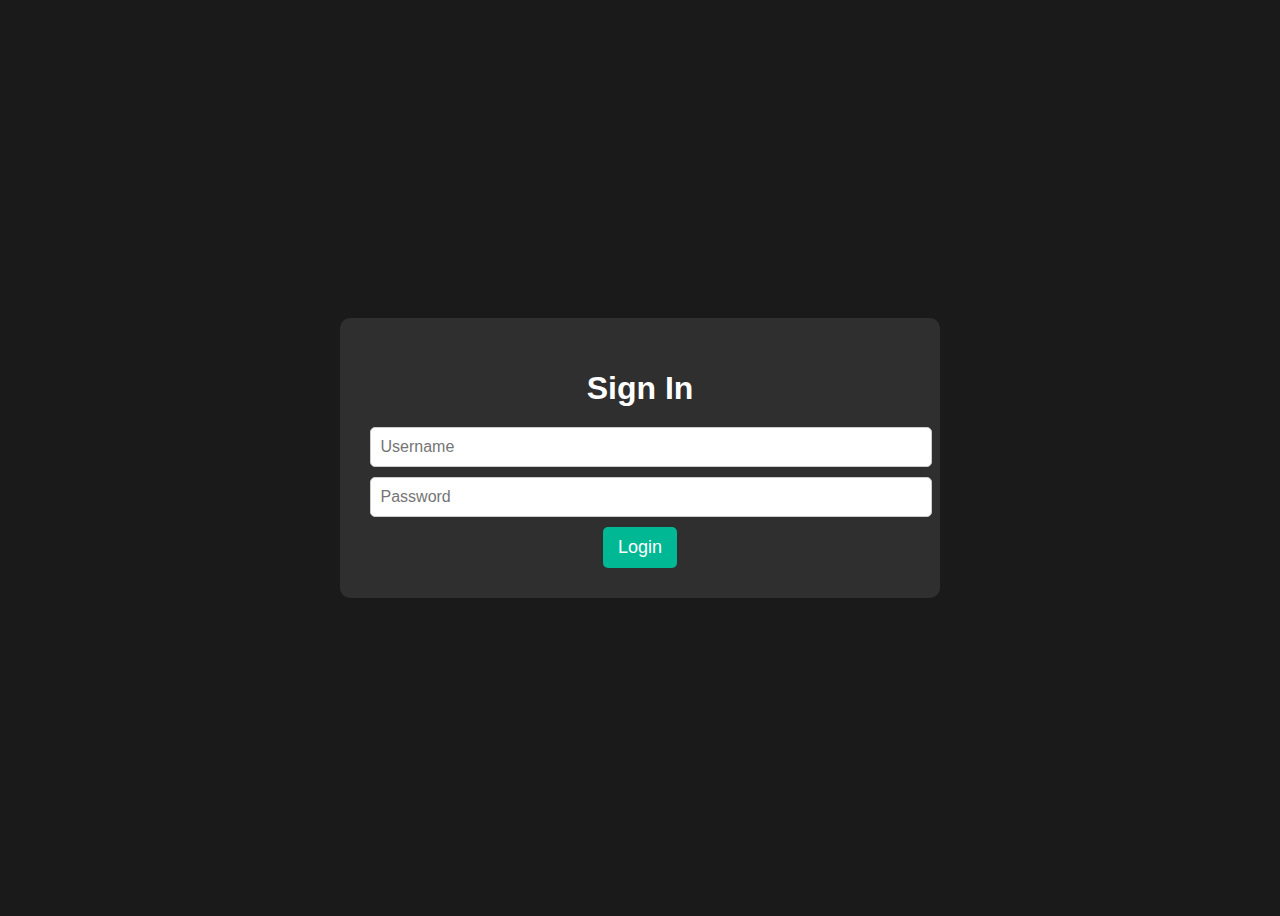
<file: index.html>
<!DOCTYPE html>
<html lang="en">
<head>
    <meta charset="UTF-8">
    <meta name="viewport" content="width=device-width, initial-scale=1.0">
    <title>Login Form</title>
    <style>
        body {
            font-family: sans-serif;
            display: flex;
            justify-content: center;
            align-items: center;
            min-height: 100vh;
            background-color: #1a1a1a;
        }

        .login-form {
            padding: 30px;
            border-radius: 10px;
            background-color: #2f2f2f;
            color: #fff;
            text-align: center;
        }

        .login-form h1 {
            margin-bottom: 20px;
        }

        .login-form input[type="text"],
        .login-form input[type="password"] {
            width: 100%;
            padding: 10px;
            margin-bottom: 10px;
            border: 1px solid #ccc;
            border-radius: 5px;
            font-size: 16px;
        }

        .login-form button {
            background-color: #00b894;
            color: #fff;
            padding: 10px 15px;
            border: none;
            border-radius: 5px;
            cursor: pointer;
            font-size: 18px;
        }
    </style>
</head>
<body>
    <div class="login-form">
        <h1>Sign In</h1>
        <form action="/login" method="post">
            <input type="text" name="username" placeholder="Username" required>
            <input type="password" name="password" placeholder="Password" required>
            <button type="submit">Login</button>
        </form>
    </div>
</body>
</html>
</file>
